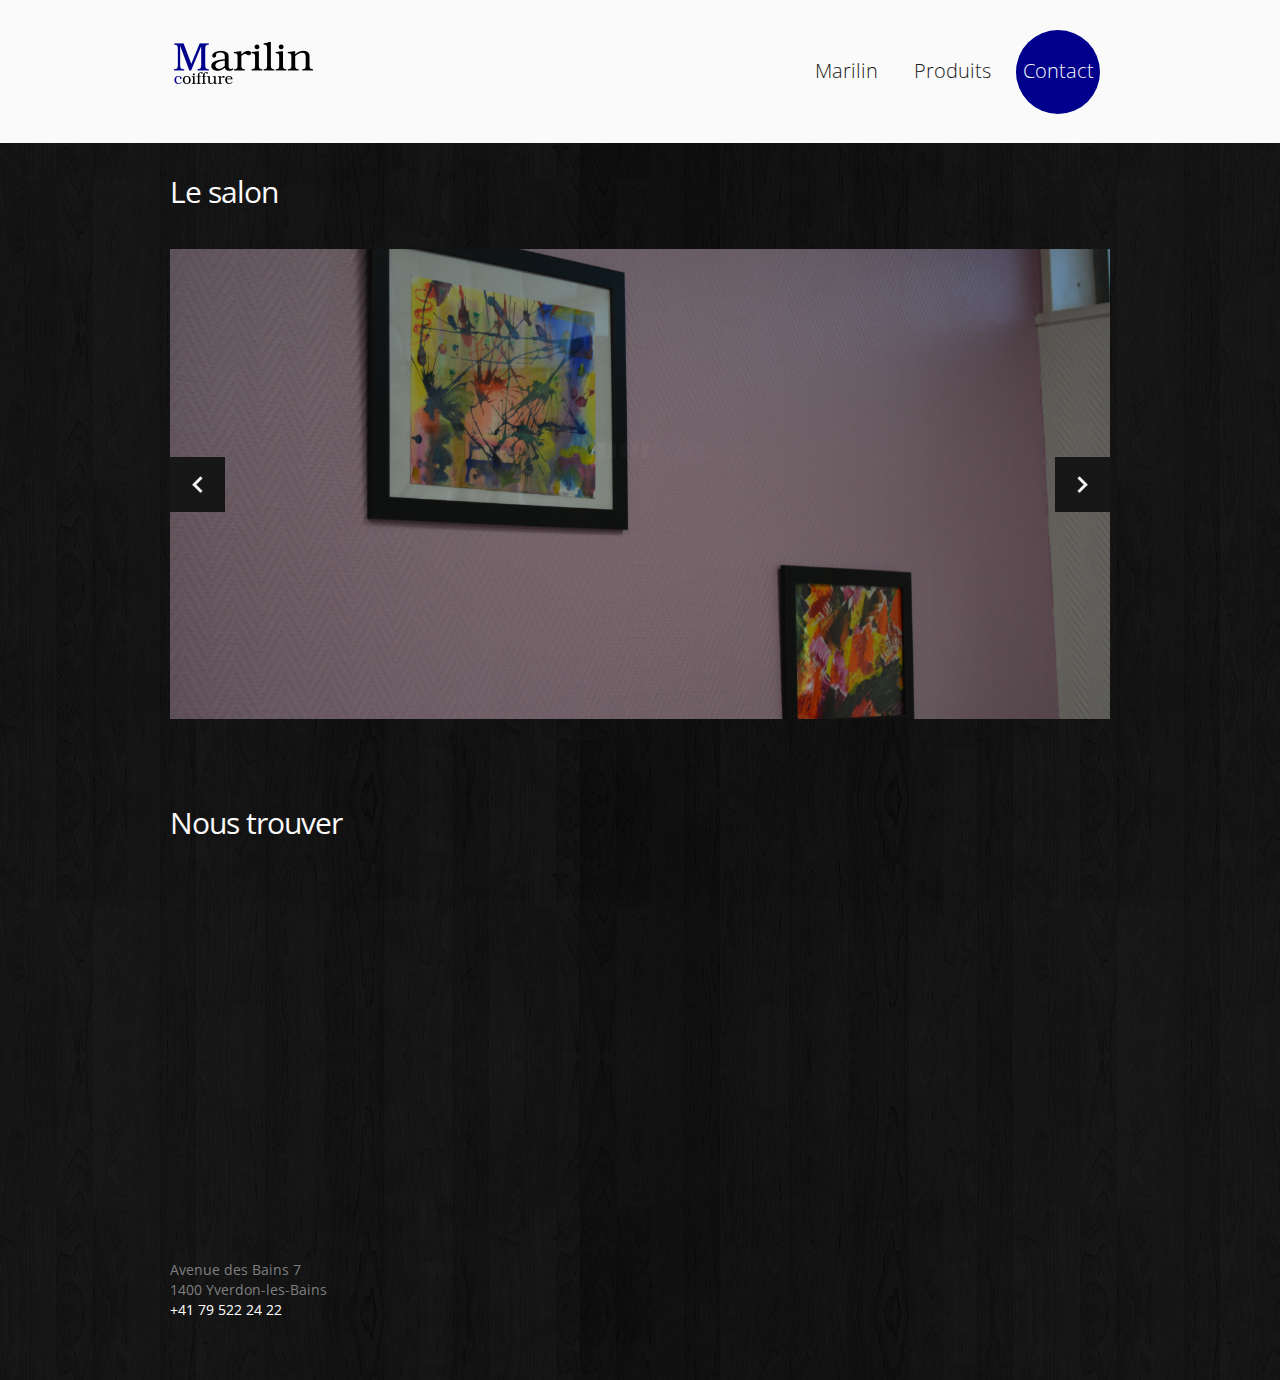
<file: contact.html>
<!DOCTYPE html>
<html lang="en">
<head>
<title>Marilin | Contact</title>
<meta charset="utf-8">
<link rel="icon" href="img/favicon.ico" type="image/x-icon">
<link rel="shortcut icon" href="img/favicon.ico" type="image/x-icon">
<link rel="stylesheet" href="css/bootstrap.css" type="text/css" media="screen">
<link rel="stylesheet" href="css/responsive.css" type="text/css" media="screen">
<link rel="stylesheet" href="css/style.css" type="text/css" media="screen">
<link rel="stylesheet" href="css/touchTouch.css" type="text/css" media="screen">
<link rel="stylesheet" href="css/kwicks-slider.css" type="text/css" media="screen">
<link href='http://fonts.googleapis.com/css?family=Open+Sans:400,300' rel='stylesheet' type='text/css'>
<script src="js/jquery.js"></script>
<script src="js/superfish.js"></script>
<script src="js/jquery.flexslider-min.js"></script>
<script src="js/jquery.kwicks-1.5.1.js"></script>
<script src="js/jquery.easing.1.3.js"></script>
<script src="js/jquery.cookie.js"></script>
<script src="js/forms.js"></script>
<script>
jQuery(window).load(function () {
    jQuery('.spinner').animate({
        'opacity': 0
    }, 1000, 'easeOutCubic', function () {
        jQuery(this).css('display', 'none')
    });
});
</script>
<style>
span.protectedNumber {
  width: 200px;
}
span.protectedNumber:after{
    content: attr(title);
}
</style>
<!--<![endif]-->
<!--[if lt IE 9]>
<script src="js/html5.js"></script>
<link rel="stylesheet" href="css/docs.css" type="text/css" media="screen">
<link rel="stylesheet" href="css/ie.css" type="text/css" media="screen">
<link href='http://fonts.googleapis.com/css?family=Open+Sans:300' rel='stylesheet' type='text/css'>
<link href='http://fonts.googleapis.com/css?family=Open+Sans:400' rel='stylesheet' type='text/css'>
<![endif]-->
</head>
<body>
<div class="spinner"></div>
<header>
  <div class="container clearfix">
    <div class="row">
      <div class="span12">
        <div class="navbar navbar_">
          <div class="container">
            <h1 class="brand brand_"><a href="index.html"><img alt="" src="img/logo.png"> </a></h1>
            <a class="btn btn-navbar" data-toggle="collapse" data-target=".nav-collapse_">Menu <span class="icon-bar"></span> </a>
            <div class="nav-collapse nav-collapse_  collapse">
              <ul class="nav sf-menu">
                <li><a href="index.html">Marilin</a></li>
                <li><a href="services.html">Produits</a></li>
                <li class="active"><a href="contact.html">Contact</a></li>
              </ul>
            </div>
          </div>
        </div>
      </div>
    </div>
  </div>
</header>
<div class="bg-content">
  <div id="content">
    <div class="container">
      <div class="row">
        <article class="span12">
          <h3>Le salon</h3>
          <div class="flexslider">
          <ul class="slides">
            <li><img src="img/contact/top.JPG" alt="" /></li>
            <li><img src="img/contact/middle1.JPG" alt="" /></li>
            <li><img src="img/contact/middle2.JPG" alt="" /></li>
            <li><img src="img/contact/middle3.JPG" alt="" /></li>
            <li><img src="img/contact/bottom.JPG" alt="" /></li>
          </ul>
          </div>
          <span id="responsiveFlag"></span>
        </article>
      </div>
      <div class="row">
        <article class="span12">
          <h3>Nous trouver</h3>
          <div class="map">
            <iframe src="https://www.google.com/maps/embed?pb=!1m18!1m12!1m3!1d2732.458692983288!2d6.646196515606926!3d46.775565279138405!2m3!1f0!2f0!3f0!3m2!1i1024!2i768!4f13.1!3m3!1m2!1s0x478dcf919df2c18d%3A0x8a8e0914ff069c9d!2sSalon+de+coiffure+Marilin!5e0!3m2!1sfr!2sch!4v1486220088210" width="100%" frameborder="0" style="border:0" allowfullscreen></iframe>
          </div>
          <address class="address-1">
          <strong>Avenue des Bains 7<br>
          1400 Yverdon-les-Bains<br></strong>
          <div class="overflow">
            <span class="protectedNumber" title="+41 79 522 24 22"></span><br />
          </div>
          </address>
        </article>
      </div>
    </div>
  </div>
</div>
<script src="js/bootstrap.js"></script>
</body>
</html>
</file>
<file: css/style.css>
@import url(http://fonts.googleapis.com/css?family=Dorsa);
@charset "utf-8";
/* CSS Document */
a[href^="tel:"] {
  color: inherit;
  text-decoration: none;
}
.color-1 {
  color: #efedef;
}
.img-indent {
  margin: 0px 30px 0 0;
  float: left;
}
.img-indent1 {
  margin: 1px 29px 16px 0;
  float: left;
}
.wrapper {
  width: 100%;
  overflow: hidden;
}
.center {
  text-align: center;
}
.spinner {
  position: fixed;
  left: 0px;
  top: 0px;
  width: 100%;
  height: 100%;
  z-index: 9999;
  background: url(../img/spinner.gif) 50% 50% no-repeat #000000;
}
.preloader {
  background: url(../img/loader.gif) center center no-repeat;
}
.clear {
  clear: both;
  line-height: 0;
  font-size: 0;
  overflow: hidden;
  height: 0;
  width: 100%;
}
.m-top {
  margin-top: -7px;
}
.overflow.extra {
  overflow: visible;
}
.left-0 {
  margin-left: 0 !important;
}
.overflow {
  overflow: hidden;
}
.inner-1 {
  padding-right: 30px;
}
/*------ header ------- */
header {
  padding: 30px 0 29px;
  z-index: 50;
}
/* navbar */
.navbar_ {
  margin: 0;
  position: relative;
}
.navbar_ .navbar-inner_ {
  padding: 0;
  margin: 0;
  border: none;
  min-height: inherit;
  filter: progid:DXImageTransform.Microsoft.gradient(enabled = false);
}
/*nav*/
.navbar_ .container {
  position: relative;
}
.nav-collapse_ {
  padding: 0;
  z-index: 10;
  float: right;
}
.nav-collapse_ .nav li {
  margin: 0;
  padding: 0;
  position: relative;
  zoom: 1;
}
.nav-collapse_ .nav > li {
  -webkit-box-shadow: none;
  -moz-box-shadow: none;
  box-shadow: none;
  background: none;
  margin-left: 22px;
}
.nav-collapse_ .nav li a {
  text-shadow: none;
  text-decoration: none;
  -webkit-transition: all 0.3s ease-in-out;
  -moz-transition: all 0.3s ease-in-out;
  -o-transition: all 0.3s ease-in-out;
  transition: all 0.3s ease-in-out;
  -webkit-box-shadow: none;
  -moz-box-shadow: none;
  box-shadow: none;
  text-transform: none;
  font-family: 'Open Sans', sans-serif;
  font-size: 20px;
  line-height: 22px;
  text-align: center;
  font-weight: 300;
  color: #1a1a1a;
}
.nav-collapse_ .nav > li > a {
  margin: 0;
  padding: 30px 0 32px;
  display: block;
  background: none;
  position: relative;
  z-index: 20;
  width: 84px;
  -webkit-border-radius: 44px;
  -moz-border-radius: 44px;
  border-radius: 44px;
}
.nav-collapse_ .nav > li > a .sf-sub-indicator {
  position: absolute;
  width: 9px;
  height: 6px;
  background: url(../img/indicator1.png) no-repeat 0 0;
  left: 50%;
  bottom: 21px;
  margin-left: -5px;
  -webkit-box-shadow: none;
  -moz-box-shadow: none;
  box-shadow: none;
  -webkit-border-radius: none;
  -moz-border-radius: none;
  border-radius: none;
}
.nav-collapse_ .nav > li.sfHover > a,
.nav-collapse_ .nav > li.sfHover > a:hover,
.nav-collapse_ .nav > li > a:hover,
.nav-collapse_ .nav > li.active > a,
.nav-collapse_ .nav > li.active > a:hover {
  background: #000090;
  color: #ffffff;
  -webkit-box-shadow: none;
  -moz-box-shadow: none;
  box-shadow: none;
}
.nav-collapse_ .nav > li.sfHover > a .sf-sub-indicator,
.nav-collapse_ .nav > li.active > a .sf-sub-indicator {
  background-position: 0 bottom;
}
.sub-menu > a {
  position: relative;
}
.nav-collapse_ .nav ul {
  position: absolute;
  display: none;
  width: 120px;
  left: -18px;
  top: 115px;
  list-style: none;
  zoom: 1;
  z-index: 9;
  background: #ffffff;
  padding: 12px 0;
  margin: 0;
}
.nav-collapse_ .nav ul li {
  text-align: center;
}
.nav-collapse_ .nav ul li a {
  padding: 4px 0;
  display: block;
  background: none;
}
.nav-collapse_ .nav > li > ul li > a:hover,
.nav-collapse_ .nav > li > ul li.sfHover > a {
  text-decoration: none;
  color: #ffffff;
  background: #000090;
}
.nav-collapse_ .nav ul .sf-sub-indicator {
  display: none;
}
.nav-collapse_ .nav ul ul li a {
  color: #ffffff;
}
.nav-collapse_ .nav li ul ul li a:hover {
  text-decoration: none;
  color: #000000;
}
/*------ logo ------- */
.navbar_ .brand_ {
  display: block;
  float: left;
  font-size: 0;
  line-height: 0;
  padding: 12px 0 0 4px;
  margin: 0;
}
.navbar_ .brand_ h1 {
  font-size: 0;
  line-height: 0;
}
/*------ h1, h2, h3, h4, h5, h6 ------- */
h1,
h2,
h3,
h4,
h5,
h6 {
  text-transform: none;
  color: #ffffff;
  font-family: 'Open Sans', sans-serif;
  font-weight: 300;
  letter-spacing: -1px;
}
h1 {
  font-size: 70px;
  line-height: 74px;
}
header h1 {
  padding: 0;
  margin: 0;
}
h2 {
  font-size: 50px;
  line-height: 52px;
}
h3 {
  font-size: 30px;
  line-height: 34px;
  margin: 32px 0 15px;
  font-weight: normal;
}
.content-extra h3 {
  margin: 42px 0 25px;
}
h4 {
  font-size: 48px;
  line-height: 50px;
  margin: 21px 0 20px;
}
h5 {
  font-size: 18px;
  color: #939393;
  font-weight: 600;
  letter-spacing: -1px;
}
p {
  padding-bottom: 25px;
  margin: 0;
}
/*--- header end ------*/
/*------ content ------- */
#content {
  position: relative;
  padding: 0 0 40px;
}
.bg-content {
  background: url(../img/bg-content.jpg) 50% 50%;
}
.block-slogan {
  overflow: hidden;
  padding-bottom: 44px;
}
.block-slogan h2 {
  float: left;
  margin: 0;
  padding-right: 58px;
  line-height: 54px;
}
.block-slogan p {
  border-left: 1px solid #454545;
  padding: 0 0 0 26px;
}
.block-slogan div {
  overflow: hidden;
}
.row-1 {
  background: #000000;
 #border-top: 1px solid #2d2d2d;
  border-bottom: 1px solid #2d2d2d;
  padding-bottom: 14px;
}
.ic {
  border:0;
  float:right;
  background:#fff;
  color:#f00;
  width:50%;
  line-height:10px;
  font-size:10px;
  margin:-220% 0 0 0;
  overflow:hidden;
  padding:0
}
/*------ thumbnails-1 ------- */
.thumbnails-1 {
  margin: 0;
  list-style: outside none;
}
.thumbnails-1 > li {
  margin-bottom: 40px;
}
.thumbnails-1 .thumbnail-1 {
  border: none;
  -webkit-border-radius: 0;
  -moz-border-radius: 0;
  border-radius: 0;
  -webkit-box-shadow: none;
  -moz-box-shadow: none;
  box-shadow: none;
  padding: 0;
  line-height: 20px;
}
.thumbnails-1 .thumbnail-1 section {
  padding-top: 25px;
}
.thumbnails-1 .thumbnail-1 section strong {
  color: #ffffff;
  font-weight: normal;
}
.border-horiz {
  background: url(../img/border-horiz.gif) repeat-x 0 0;
  height: 2px;
  margin: 16px 0 0;
}
.border-horiz.extra {
  margin-bottom: 10px;
}
.txt-1 {
  color: #ffffff;
  padding: 3px 0 10px;
}
/*------ list-services ------- */
.list-services .thumbnail-1 {
  background: #000000;
  padding: 10px;
}
.list-services a {
  margin-bottom: 10px;
  display: inline-block;
}
.list-services p {
  padding-bottom: 20px;
}
.list-services section {
  padding: 0 20px;
}
.list-services li {
  margin-bottom: 30px;
}
.quote-1 {
  border: medium none;
  color: #7f7f7f;
  display: block;
  margin: 0;
  padding: 0;
  position: relative;
}
.badge {
  font-size: 41px;
  line-height: 44px;
  width: 67px;
  text-shadow: 1px 1px #e8eaea;
  text-align: center;
  -webkit-border-radius: 36px;
  -moz-border-radius: 36px;
  border-radius: 36px;
  background: #d1cfd0;
  -webkit-box-shadow: 1px 1px #dddcde;
  -moz-box-shadow: 1px 1px #dddcde;
  box-shadow: 1px 1px #dddcde;
  float: left;
  margin-right: 18px;
  color: #1a1a1a;
  padding: 11px 0;
  border-right: 1px solid #eaedee;
  border-bottom: 1px solid #eaedee;
}
/*------ lists ------- */
/*------ list ------- */
.list.extra {
  width: 100%;
  margin: 0;
  float: none;
  padding-top: 5px;
}
.list.extra2 {
  width: 170px;
  padding-top: 5px;
}
.list-pad {
  padding-right: 28px;
}
.list {
  list-style: none outside;
  padding-top: 14px;
  float: left;
  width: 106px;
  margin: 0;
}
.list li {
  background: url(../img/marker-1.png) no-repeat 0 7px;
  padding-left: 10px;
  padding-bottom: 10px;
}
.list li.last {
  padding-bottom: 0;
}
.list.extra1 a,
.list.extra2 a {
  color: #7f7f7f;
}
.list.extra1 a:hover,
.list.extra2 a:hover {
  color: #000090;
}
.list li a {
  color: #000090;
  display: inline-block;
}
.list li a:hover {
  text-decoration: none;
  color: #ffffff;
}
/*----------- list-photo--------------*/
.list-photo {
  list-style: none outside;
  margin: 0;
  overflow: hidden;
  margin-left: -30px;
}
.list-photo li {
  float: left;
  margin: 0 0 30px 30px;
}
/*----------- .portfolio --------------*/
.portfolio {
  list-style: none outside;
  margin: 0;
}
.portfolio li {
  float: left;
  margin: 0 0 30px 30px;
}
.magnifier {
  opacity: 1;
  position: relative;
  height: auto;
  display: block;
  -webkit-transition: all 0.3s ease;
  -moz-transition: all 0.3s ease;
  -o-transition: all 0.3s ease;
  transition: all 0.3s ease;
}
.magnifier:hover {
  opacity: 0.7;
}
.magnifier:after {
  content: '';
  display: block;
  width: 100%;
  height: 100%;
  position: absolute;
  opacity: 0;
  left: 0;
  top: 0;
  background: url('../img/magnifier.png') center center no-repeat #000000;
  -webkit-transition: all 0.3s ease;
  -moz-transition: all 0.3s ease;
  -o-transition: all 0.3s ease;
  transition: all 0.3s ease;
}
.magnifier:hover:after {
  opacity: 0.6;
}
/*----------- .list-blog --------------*/
.list-blog {
  list-style: none outside;
  margin: 0;
}
.list-blog li {
  background: url(../img/border-horiz.gif) repeat-x 0 bottom;
  padding-bottom: 40px;
  margin-top: 32px;
}
.list-blog li.last {
  background: none;
}
.list-blog h3 {
  margin-bottom: 6px;
  margin-top: 0;
}
.list-blog img {
  margin: 21px 0 24px;
}
.date-1 {
  float: left;
  border-right: 1px solid #7f7f7f;
  line-height: 18px;
  padding-right: 8px;
}
.name-author {
  float: left;
  line-height: 18px;
  padding-left: 8px;
}
.name-author a {
  text-decoration: underline;
}
.comments {
  float: right;
  line-height: 18px;
  text-decoration: underline;
}
/*----------- search --------------*/
/* search-form */
#search {
  margin: 0;
  padding: 10px 0 0;
  overflow: hidden;
}
#search input {
  background: #ffffff;
  border: none;
  -webkit-box-shadow: none;
  -moz-box-shadow: none;
  box-shadow: none;
  line-height: 21px !important;
  width: 260px;
  float: left;
  margin: 0px 10px 0 0;
  padding: 4px 12px 5px;
  font-size: 14px;
  height: 30px;
  -webkit-border-radius: 0;
  -moz-border-radius: 0;
  border-radius: 0;
  -webkit-box-sizing: border-box;
  -moz-box-sizing: border-box;
  box-sizing: border-box;
}
#search input:focus {
  -webkit-box-shadow: none;
  -moz-box-shadow: none;
  box-shadow: none;
}
#search a {
  float: left;
}
/***** map *****/
.map {
  margin: 0 0 25px;
  padding-top: 10px;
  line-height: 0;
}
.map iframe {
  border: none;
  width: 100%;
  height: 370px;
}
/*------ mail & address------- */
.address-1 {
  overflow: hidden;
}
.address-1 strong {
  color: #7f7f7f;
  display: block;
  font-weight: normal;
}
.address-1 span {
  display: inline-block;
  width: 80px;
  color: #ffffff;
}
.mail-1 {
  text-decoration: underline;
  color: #000090;
}
.mail-1:hover {
  text-decoration: none;
}
.mail-2 {
  text-align: right;
}
.mail-2 a {
  color: #3c3c3c;
}
.mail-2 a:hover {
  text-decoration: underline;
}
/***** contact form *****/
#contact-form {
  position: relative;
  vertical-align: top;
  z-index: 1;
  margin: 0 0 20px;
  padding-top: 10px;
}
#contact-form fieldset {
  border: none;
  padding: 0;
  width: 100%;
  overflow: hidden;
}
#contact-form label {
  display: inline-block;
  min-height: 40px;
  position: relative;
  margin: 0;
}
#contact-form .message {
  min-height: 343px;
  width: 100%;
}
#contact-form input,
#contact-form textarea {
  font-family: 'Open Sans', sans-serif;
  padding: 4px 18px 5px;
  margin: 0;
  font-size: 14px;
  line-height: 21px !important;
  color: #7f7f7f;
  background: #ffffff;
  outline: none;
  width: 370px;
  border: none;
  -webkit-box-shadow: none;
  -moz-box-shadow: none;
  box-shadow: none;
  -webkit-border-radius: 0;
  -moz-border-radius: 0;
  border-radius: 0;
  -webkit-box-sizing: border-box;
  -moz-box-sizing: border-box;
  box-sizing: border-box;
}
#contact-form input {
  height: 30px;
}
#contact-form input:focus,
#contact-form textarea:focus {
  -webkit-box-shadow: none;
  -moz-box-shadow: none;
  box-shadow: none;
}
#contact-form .area .error {
  float: none;
}
#contact-form textarea {
  width: 100%;
  height: 323px;
  resize: none;
  overflow: auto;
}
#contact-form .success {
  display: none;
  margin-bottom: 20px;
  color: #000000;
  font-size: 14px;
  line-height: 16px;
  position: relative;
  background: #ffffff;
  padding: 12px 14px;
  text-transform: none;
}
#contact-form .error,
#contact-form .empty {
  color: #f00;
  font-size: 11px;
  line-height: 1.27em;
  display: none;
  overflow: hidden;
  margin-bottom: 5px;
  padding: 2px 4px 6px 4px;
  text-transform: none;
}
.buttons-wrapper {
  position: relative;
}
.buttons-wrapper a {
  margin-right: 10px;
  cursor: pointer;
}
.buttons-wrapper a:hover {
  text-decoration: none;
}
/*----------- buttons & links--------------*/
.btn-1 {
  color: #ffffff;
  background: #000090;
  padding: 5px 14px;
  -webkit-border-radius: 0;
  -moz-border-radius: 0;
  border-radius: 0;
  text-shadow: none;
  border: none;
  -webkit-box-shadow: none;
  -moz-box-shadow: none;
  box-shadow: none;
  -webkit-transition: all 0.3s ease;
  -moz-transition: all 0.3s ease;
  -o-transition: all 0.3s ease;
  transition: all 0.3s ease;
}
.btn-1:hover {
  color: #1a1a1a;
  -webkit-transition: all 0.3s ease;
  -moz-transition: all 0.3s ease;
  -o-transition: all 0.3s ease;
  transition: all 0.3s ease;
  text-decoration: none;
  background: #ffffff;
}
/* policy */.policy {
  position: relative;
  margin-top: -3px;
}
.policy strong {
  display: block;
  color: #ffffff;
  line-height: 16px;
  padding-bottom: 9px;
}
.policy p {
  color: #7f7f7f;
  padding-bottom: 21px;
}
/* block-404 */.block-404 {
  background: #ffffff;
  margin: 40px 0 30px;
  overflow: hidden;
}
.block-404 .img-404 {
  float: none;
  width: 100%;
}
.box-404 {
  padding: 42px 10px 0;
  overflow: hidden;
}
.box-404 h2 {
  color: #000090;
  font-size: 80px;
  line-height: 84px;
  font-weight: normal;
  margin: 0;
}
.box-404 h3 {
  color: #000000;
  margin: 0 0 21px;
}
.box-404 p {
  padding-bottom: 25px;
}
/* search-form 404 */#form-search {
  overflow: hidden;
  position: relative;
}
#form-search input {
  background: #e5e5e5;
  border-top: 1px solid #c3c3c3;
  border-right: 1px solid #d9d9d9;
  border-left: 1px solid #d9d9d9;
  border-bottom: none;
  -webkit-box-shadow: none;
  -moz-box-shadow: none;
  box-shadow: none;
  line-height: 21px !important;
  width: 84%;
  font-size: 14px;
  margin: 0 10px 0 0;
  padding: 4px 12px 5px;
  height: 30px;
  -webkit-border-radius: 0;
  -moz-border-radius: 0;
  border-radius: 0;
  -webkit-box-sizing: border-box;
  -moz-box-sizing: border-box;
  box-sizing: border-box;
  float: left;
}
#form-search input:focus {
  -webkit-box-shadow: none;
  -moz-box-shadow: none;
  box-shadow: none;
}
#form-search a {
  float: left;
}
/*--- content end ------*/
/*------ footer ------- */
footer {
  padding: 51px 0 40px;
}
.privacy {
  color: #1a1a1a;
  padding-top: 6px;
}
.privacy a {
  color: #000090;
}
.list-social {
  list-style: none outside none;
  overflow: hidden;
  margin: 0;
}
.list-social a {
  width: 30px;
  height: 30px;
  -webkit-transition: all 0.2s linear;
  -moz-transition: all 0.2s linear;
  -o-transition: all 0.2s linear;
  transition: all 0.2s linear;
  background-position: 0 0;
  background-repeat: no-repeat;
}
.list-social a.icon-1 {
  background-image: url(../img/soc-icon-1.png);
}
.list-social a.icon-2 {
  background-image: url(../img/soc-icon-2.png);
}
.list-social a.icon-3 {
  background-image: url(../img/soc-icon-3.png);
}
.list-social a.icon-4 {
  background-image: url(../img/soc-icon-4.png);
}
.list-social a.icon-5 {
  background-image: url(../img/soc-icon-5.png);
}
.list-social li {
  float: left;
  margin-left: 5px;
}
.list-social a:hover {
  background-position: 0 bottom;
}
/*--- footer end ------*/
@media (min-width: 1300px) {
  .box-404 {
    overflow: hidden;
  }
  .block-404 .img-404 {
    width: 770px;
    height: 393px;
    float: left;
  }
  #search input {
    width: 286px;
  }
  #form-search input {
    width: 216px;
  }
  .box-404 {
    padding: 42px 50px 0;
  }
  .address-1 strong {
    float: left;
    width: 350px;
  }
  .list-photo li.last {
    margin-right: 0;
  }
  .overflow.extra {
    overflow: hidden;
  }
}
@media (max-width: 1299px) and (min-width: 979px) {
  .overflow.extra {
    overflow: visible;
  }
}
@media (max-width: 1300px) {
  #search input {
    width: 200px;
  }
}
@media (max-width: 979px) {
  #search input {
    width: 127px;
  }
  .block-404 .img-404 {
    margin-left: 0;
  }
  .img-indent1 img {
    width: 100%;
  }
  #contact-form label {
    display: block;
  }
  #contact-form input,
  #contact-form textarea {
    width: 100%;
  }
  .inner-1 {
    padding: 0;
  }
  .block-slogan h2 {
    padding-right: 30px;
  }
}
@media (min-width: 768px) and (max-width: 979px) {
  .navbar_ .btn {
    display: none !important;
  }
  /* navbar */
  .navbar_ {
    margin: 0;
    position: relative;
  }
  .navbar_ .navbar-inner_ {
    padding: 0;
    margin: 0;
    border: none;
    min-height: inherit;
    filter: progid:DXImageTransform.Microsoft.gradient(enabled = false);
  }
  /*nav*/
  .navbar_ .container {
    position: relative;
  }
  .nav-collapse_ {
    height: auto !important;
    overflow: visible !important;
    clear: none !important;
  }
  .nav-collapse_ .nav > li {
    float: left !important;
    margin-left: 10px;
  }
  .portfolio {
    margin-left: -10px;
  }
  .portfolio li {
    margin-left: 30px;
    width: 45%;
  }
  .portfolio li img {
    width: 100%;
  }
  .img-indent {
    float: none;
    margin: 0 0 18px 0;
  }
  .img-indent img {
    width: 100%;
  }
  #contact-form input,
  #contact-form textarea {
    width: 100%;
  }
  #form-search input {
    width: 74%;
  }
}
@media (max-width: 767px) {
  body {
    padding: 0;
  }
  /* navbar */
  .nav-collapse_ {
    padding-top: 0px;
    padding-right: 0;
  }
  .navbar_ .nav-collapse_ {
    position: absolute;
    left: auto;
    top: 105px;
    right: 0;
  }
  .navbar_ .btn {
    display: inline-block;
    float: right;
    background: #000090;
    padding: 18px 0 20px;
    text-decoration: none;
    margin: 0;
    font-size: 20px;
    line-height: 24px;
    text-shadow: none;
    color: #ffffff;
    -webkit-box-shadow: none;
    -moz-box-shadow: none;
    box-shadow: none;
    border: none;
    -webkit-border-radius: 30px;
    -moz-border-radius: 30px;
    border-radius: 30px;
    width: 63px;
    text-align: center;
    font-weight: normal;
    position: relative;
  }
  .navbar_ .btn:hover {
    background: #181818;
    color: #ffffff;
  }
  .navbar_ .btn .icon-bar {
    position: absolute;
    width: 9px;
    height: 6px;
    background: url(../img/indicator.png) no-repeat 0 0;
    left: 50%;
    bottom: 12px;
    margin-left: -5px;
    -webkit-box-shadow: none;
    -moz-box-shadow: none;
    box-shadow: none;
    -webkit-border-radius: none;
    -moz-border-radius: none;
    border-radius: none;
  }
  .nav-collapse_ .nav {
    position: relative;
    zoom: 1;
    z-index: 999;
    width: 113px;
    background: #ffffff;
    padding: 12px 0;
    margin: 0;
    -webkit-border-radius: 0;
    -moz-border-radius: 0;
    border-radius: 0;
  }
  .nav-collapse_ .nav li {
    background: none;
    margin: 0;
    padding: 0;
    display: block;
    width: 100%;
    text-align: center;
  }
  .nav-collapse_ .nav li a {
    display: block;
    font-weight: normal;
    padding: 0;
    -webkit-border-radius: 0;
    -moz-border-radius: 0;
    border-radius: 0;
    width: 100%;
    padding: 8px 0;
    font-weight: normal;
  }
  .nav-collapse_ .nav > li.sfHover,
  .nav-collapse_ .nav > li:hover,
  .nav-collapse_ .nav > li.active,
  .nav-collapse_ .nav > li.active {
    background: none;
  }
  .nav-collapse_ .nav > li.sfHover > a,
  .nav-collapse_ .nav > li.sfHover > a:hover,
  .nav-collapse_ .nav > li > a:hover,
  .nav-collapse_ .nav > li.active > a,
  .nav-collapse_ .nav > li.active > a:hover {
    text-decoration: none;
    color: #ffffff;
    background: #000090;
  }
  .sub-menu > a {
    position: relative;
    display: block;
  }
  .nav-collapse_ .nav ul {
    position: relative;
    display: none;
    width: 100%;
    list-style: none;
    zoom: 1;
    z-index: 9;
    background: #ffffff;
    padding: 0;
    margin: 0;
    left: 0;
    top: 0;
  }
  .nav-collapse_ .nav ul li a {
    display: block;
    font-size: 16px;
    padding: 4px 0;
  }
  .nav-collapse_ .nav ul li a:hover {
    background: #575757 !important;
  }
  .row {
    padding: 0 20px;
  }
  footer {
    padding-left: 20px;
    padding-right: 20px;
  }
  .bg-glow {
    background: none;
  }
  .thumbnail-1 > img {
    width: 100%;
  }
  #form-search input {
    width: 70%;
  }
  .portfolio {
    margin-left: -30px;
  }
  .portfolio li {
    float: left;
    margin-left: 30px;
    width: 44%;
  }
  .portfolio li img {
    width: 100%;
  }
  #search input {
    width: 66%;
  }
  .thumbnails-1 .thumbnail-1 img {
    width: 100%;
  }
  .thumbnails-1 {
    margin-left: -20px;
  }
  .thumbnails-1 li {
    float: left;
    width: 45%;
    margin-left: 20px;
  }
}
@media (max-width: 640px) {
  .block-slogan h2 {
    float: none;
    margin-bottom: 16px;
    padding: 0;
  }
  .block-slogan p {
    border: none;
    padding-left: 0;
  }
  .portfolio li {
    float: left;
    margin-left: 30px;
    width: 43%;
  }
  .portfolio li img {
    width: 100%;
  }
}
@media (max-width: 600px) {
  .thumbnails-1 .thumbnail-1 img {
    width: 100%;
  }
  .thumbnails-1 {
    margin-left: 0px;
  }
  .thumbnails-1 li {
    float: none;
    width: 100%;
    margin-left: 0px;
  }
  .img-indent {
    float: none;
    margin: 0 0 16px 0;
  }
  .img-indent img {
    width: 100%;
  }
}
@media (max-width: 480px) {
  .list-social {
    float: none !important;
  }
  .privacy {
    float: none !important;
    padding-left: 10px;
  }
  .portfolio {
    margin: 0;
  }
  .portfolio li img {
    width: 100%;
  }
  .portfolio li {
    float: none;
    margin: 0 0 20px 0;
    width: 100%;
  }
  #form-search input {
    width: 100%;
  }
  #search input {
    width: 66%;
  }
  #form-search input {
    width: 66%;
  }
  footer {
    padding: 31px 0;
  }
  #contact-form textarea {
    height: 280px;
  }
  #contact-form .message {
    min-height: 290px;
  }
}
@media (max-width: 320px) {
  .brand_ a img {
    width: 190px;
    height: auto;
  }
  .list-photo {
    margin: 0;
  }
  .list-photo li {
    float: none;
    margin: 0 0 30px 0;
  }
  .list-photo li img {
    width: 100%;
  }
  #search input {
    width: 61%;
  }
  .img-indent1 {
    float: none;
    margin: 1px 0 16px;
  }
  .overflow.extra {
    overflow: visible;
  }
  #form-search input {
    width: 57%;
  }
}
.clearfix {
  *zoom: 1;
}
.clearfix:before,
.clearfix:after {
  display: table;
  content: "";
  line-height: 0;
}
.clearfix:after {
  clear: both;
}
.hide-text {
  font: 0/0 a;
  color: transparent;
  text-shadow: none;
  background-color: transparent;
  border: 0;
}
.input-block-level {
  display: block;
  width: 100%;
  min-height: 30px;
  -webkit-box-sizing: border-box;
  -moz-box-sizing: border-box;
  box-sizing: border-box;
}
html,body { height:100%; }
img { image-orientation: from-image; }
</file>
<file: css/touchTouch.css>
/* The gallery overlay */

#galleryOverlay{
	width:100%;
	height:100%;
	position:fixed;
	top:0;
	left:0;
	opacity:0;
	z-index:100000;
	background-color:#222;
	background-color:rgba(0,0,0,0.8);
	overflow:hidden;
	display:none;
	
	-moz-transition:opacity 1s ease;
	-webkit-transition:opacity 1s ease;
	transition:opacity 1s ease;
}

/* This class will trigger the animation */

#galleryOverlay.visible{
	opacity:1;
}

#gallerySlider{
	height:100%;
	
	left:0;
	top:0;
	
	width:100%;
	white-space: nowrap;
	position:absolute;
	
	-moz-transition:left 0.4s ease;
	-webkit-transition:left 0.4s ease;
	transition:left 0.4s ease;
}

#gallerySlider .placeholder{
	background: url(../img/loader.gif) no-repeat center center;
	height: 100%;
	line-height: 1px;
	text-align: center;
	width:100%;
	display:inline-block;
}

/* The before element moves the
 * image halfway from the top */

#gallerySlider .placeholder:before{
	content: "";
	display: inline-block;
	height: 50%;
	width: 1px;
	margin-right:-1px;
}

#gallerySlider .placeholder img{
	display: inline-block;
	max-height: 100%;
	max-width: 100%;
	vertical-align: middle;
}

#gallerySlider.rightSpring{
	-moz-animation: rightSpring 0.3s;
	-webkit-animation: rightSpring 0.3s;
}

#gallerySlider.leftSpring{
	-moz-animation: leftSpring 0.3s;
	-webkit-animation: leftSpring 0.3s;
}

/* Firefox Keyframe Animations */

@-moz-keyframes rightSpring{
	0%{		margin-left:0px;}
	50%{	margin-left:-30px;}
	100%{	margin-left:0px;}
}

@-moz-keyframes leftSpring{
	0%{		margin-left:0px;}
	50%{	margin-left:30px;}
	100%{	margin-left:0px;}
}

/* Safari and Chrome Keyframe Animations */

@-webkit-keyframes rightSpring{
	0%{		margin-left:0px;}
	50%{	margin-left:-30px;}
	100%{	margin-left:0px;}
}

@-webkit-keyframes leftSpring{
	0%{		margin-left:0px;}
	50%{	margin-left:30px;}
	100%{	margin-left:0px;}
}

/* Arrows */

#prevArrow,#nextArrow{
	border:none;
	text-decoration:none;
	background:url('../img/arrows.png') no-repeat;
	opacity:0.5;
	cursor:pointer;
	position:absolute;
	width:43px;
	height:58px;
	
	top:50%;
	margin-top:-29px;
	
	-moz-transition:opacity 0.2s ease;
	-webkit-transition:opacity 0.2s ease;
	transition:opacity 0.2s ease;
}

#prevArrow:hover, #nextArrow:hover{
	opacity:1;
}

#prevArrow{
	background-position:left top;
	left:40px;
}

#nextArrow{
	background-position:right top;
	right:40px;
}
</file>
<file: css/kwicks-slider.css>
@charset "utf-8";
/* CSS Document */

/* FlexSlider Necessary Styles
*********************************/

.flex-container a,
.flexslider a,
.flex-container a:active,
.flexslider a:active,
.flex-container a:focus,
.flexslider a:focus  {outline: none;}
.slides,
.flex-control-nav,
.flex-direction-nav {margin: 0; padding: 0; list-style: none;}

.flex-direction-nav {z-index:8;position:relative}

/* FlexSlider Necessary Styles
*********************************/
.flexslider {margin: 40px 0 55px; padding: 0;background:#000;}
.flexslider .slides > li {display: none; -webkit-backface-visibility: hidden;} /* Hide the slides before the JS is loaded. Avoids image jumping */
.flexslider .slides img {max-width: 100%; display: block;}
.flex-pauseplay span {text-transform: capitalize;}

/* Clearfix for the .slides element */
.slides:after {content: "."; display: block; clear: both; visibility: hidden; line-height: 0; height: 0;}
html[xmlns] .slides {display: block;}
* html .slides {height: 1%;}

/* No JavaScript Fallback */
/* If you are not using another script, such as Modernizr, make sure you
 * include js that eliminates this class on page load */
.no-js .slides > li:first-child {display: block;}
/* Clearfix for the .slides element */
.slides:after {
	content: ".";
	display: block;
	clear: both;
	visibility: hidden;
	line-height: 0;
	height: 0;
}
html[xmlns] .slides {
	display: block;
}
* html .slides {
	height: 1%;
}
/* No JavaScript Fallback */
/* If you are not using another script, such as Modernizr, make sure you
 * include js that eliminates this class on page load */
.no-js .slides > li:first-child {
	display: block;
}
.flexslider, .flex-container {
	position: relative;	

}

.flexslider { zoom: 1;}
.flexslider .slides {zoom: 1;}
.flexslider .slides > li {position: relative;}
/* Suggested container for "Slide" animation setups. Can replace this with your own, if you wish */
.flex-container {zoom: 1; position: relative;}

.flexslider .slides > li {	
	width:20%;
	overflow:hidden;
	position:relative;
	
}
.flexslider .slides > li .flex-caption {
	font-family: 'Dorsa', sans-serif;
	color:#fff;
	font-size:100px;
	line-height:104px;
	position:absolute;
	top:50%;
	left:50%;
	margin:-50px 0 0 -10px;
	opacity:1;
	-webkit-transition: all 0.3s ease;
	-moz-transition: all 0.3s ease;
	-o-transition: all 0.3s ease;
	transition: all 0.3s ease;
}
.flexslider .slides > li.active .flex-caption {
	opacity:0
}
.flexslider .slides {
	margin:0;
	list-style: none outside none;
}
.flexslider .slides > li{
	opacity:0.6
}
.flexslider .slides > li.active {
	opacity:1
}
.flexslider .slides img {
	display: block;
	max-width: 770px;
}
.flexslider .hover-img {
	position:absolute;
	top:0;
	left:0;
	opacity:0;
}
/* Caption style */
	.flex-caption {
}
#responsiveFlag {
	display:block;
}


@media handheld, only screen and (min-width:1300px) {
	.flexslider .slides > li {
		display:block;	
	}	
	#responsiveFlag{display:block;}
}

 @media only screen and (max-width: 1299px) {
.flexslider .slides > li {
	opacity:1
}	 
 .flexslider .slides img {
max-width: 100%;width:100%
}
 .flex-control-nav {
display:none;
}
 .flex-direction-nav {
position: absolute;
left: 0;
top: 50%;
width:100%;
overflow:hidden;
margin:-27px 0 0 0;
list-style: none outside none;
}
 .flex-direction-nav li {
float:left;
width:50%;
height:100%;
text-align:right;font-size:0;
line-height:0;overflow:hidden
}
 .flex-direction-nav li:first-child {
text-align:left
}
 .flex-direction-nav a {
display:inline-block;
font-size:0;
line-height:0;
text-indent:-1000px;
overflow:hidden;
width:55px;
height:55px;
vertical-align:middle;
}
 .flex-direction-nav a:hover {
text-decoration:none;
}
 .flex-direction-nav a.flex-next {
text-align:right;
background:url(../img/next.png) no-repeat 50% 50% #181818
}
 .flex-direction-nav a.flex-prev {
text-align:left;
background:url(../img/prev.png) no-repeat 50% 50% #181818
}
.flex-direction-nav a:hover{background-color:#e85356}


 #responsiveFlag {
font-size:0;
line-height:0;
display:inline;
}
}

@media only screen and (max-width: 420px) {
 .flex-direction-nav {
margin-top:-20px
}
 .flex-direction-nav a {
width:40px;
height:40px
}
}
 @media (max-width: 320px) {
 .flex-direction-nav {
margin-top:-15px
}
 .flex-direction-nav a {
width:30px;
height:30px
}
}
</file>
<file: css/ie.css>
.navbar_ .nav-collapse_ {
    overflow: visible;
  }
  body {
  	min-width: 980px;
  }
 #panel .nav-collapse.collapse {
 	overflow: visible;
  }

 .flexslider .slides > li{display:block}
 

  #search input {
    width: 200px;
}
  
 .magnifier:after{display:none} 
  .magnifier:after:hover{display:block}
   .magnifier{filter:alpha(opacity=100)}
  .magnifier:hover{filter:alpha(opacity=70)}
     
  #advanced span.trigger strong{filter:alpha(opacity=0);}
#advanced.closed span.trigger strong{filter:alpha(opacity=100);}

.list-logo li a img,.social-icons a img{filter:alpha(opacity=20);}
.list-logo li a:hover img,.social-icons a:hover img{filter:alpha(opacity=100);}
#advanced .dropdown-menu li li a {
  display: inline-block;
}



	.flexslider .slides > li {
		display:none;	
	}	

 .flexslider .slides img {
max-width: 100%;width:100%
}
 .flex-control-nav {
display:none;
}
 .flex-direction-nav {
position: absolute;
left: 0;
top: 50%;
width:100%;
overflow:hidden;
margin:-27px 0 0 0;
list-style: none outside none;
}
 .flex-direction-nav li {
float:left;
width:50%;
height:100%;
text-align:right
}
 .flex-direction-nav li:first-child {
text-align:left
}
 .flex-direction-nav a {
display:inline-block;
font-size:0;
line-height:0;
text-indent:-1000px;
overflow:hidden;
width:55px;
height:55px;
vertical-align:middle;
}
 .flex-direction-nav a:hover {
text-decoration:none;
}
 .flex-direction-nav a.flex-next {
text-align:right;
background:url(../img/next.png) no-repeat 50% 50% #181818
}
 .flex-direction-nav a.flex-prev {
text-align:left;
background:url(../img/prev.png) no-repeat 50% 50% #181818
}
 #responsiveFlag {
font-size:0;
line-height:0;
display:inline;
}
 .flexslider .slides > li .flex-caption {
display:none
}
</file>
<file: css/responsive.css>
/*!
 * Bootstrap Responsive v2.1.1
 *
 * Copyright 2012 Twitter, Inc
 * Licensed under the Apache License v2.0
 * http://www.apache.org/licenses/LICENSE-2.0
 *
 * Designed and built with all the love in the world @twitter by @mdo and @fat.
 */
.clearfix {
  *zoom: 1;
}
.clearfix:before,
.clearfix:after {
  display: table;
  content: "";
  line-height: 0;
}
.clearfix:after {
  clear: both;
}
.hide-text {
  font: 0/0 a;
  color: transparent;
  text-shadow: none;
  background-color: transparent;
  border: 0;
}
.input-block-level {
  display: block;
  width: 100%;
  min-height: 30px;
  -webkit-box-sizing: border-box;
  -moz-box-sizing: border-box;
  box-sizing: border-box;
}
.hidden {
  display: none;
  visibility: hidden;
}
.visible-phone {
  display: none !important;
}
.visible-tablet {
  display: none !important;
}
.hidden-desktop {
  display: none !important;
}
.visible-desktop {
  display: inherit !important;
}
@media (min-width: 768px) and (max-width: 979px) {
  .hidden-desktop {
    display: inherit !important;
  }
  .visible-desktop {
    display: none !important ;
  }
  .visible-tablet {
    display: inherit !important;
  }
  .hidden-tablet {
    display: none !important;
  }
}
@media (max-width: 767px) {
  .hidden-desktop {
    display: inherit !important;
  }
  .visible-desktop {
    display: none !important;
  }
  .visible-phone {
    display: inherit !important;
  }
  .hidden-phone {
    display: none !important;
  }
}
@media (min-width: 1300px) {
  .row {
    margin-left: -30px;
    *zoom: 1;
  }
  .row:before,
  .row:after {
    display: table;
    content: "";
    line-height: 0;
  }
  .row:after {
    clear: both;
  }
  [class*="span"] {
    float: left;
    min-height: 1px;
    margin-left: 30px;
  }
  .container,
  .navbar-static-top .container,
  .navbar-fixed-top .container,
  .navbar-fixed-bottom .container {
    width: 1170px;
  }
  .span12 {
    width: 1170px;
  }
  .span11 {
    width: 1070px;
  }
  .span10 {
    width: 970px;
  }
  .span9 {
    width: 870px;
  }
  .span8 {
    width: 770px;
  }
  .span7 {
    width: 670px;
  }
  .span6 {
    width: 570px;
  }
  .span5 {
    width: 470px;
  }
  .span4 {
    width: 370px;
  }
  .span3 {
    width: 270px;
  }
  .span2 {
    width: 170px;
  }
  .span1 {
    width: 70px;
  }
  .offset12 {
    margin-left: 1230px;
  }
  .offset11 {
    margin-left: 1130px;
  }
  .offset10 {
    margin-left: 1030px;
  }
  .offset9 {
    margin-left: 930px;
  }
  .offset8 {
    margin-left: 830px;
  }
  .offset7 {
    margin-left: 730px;
  }
  .offset6 {
    margin-left: 630px;
  }
  .offset5 {
    margin-left: 530px;
  }
  .offset4 {
    margin-left: 430px;
  }
  .offset3 {
    margin-left: 330px;
  }
  .offset2 {
    margin-left: 230px;
  }
  .offset1 {
    margin-left: 130px;
  }
  .row-fluid {
    width: 100%;
    *zoom: 1;
  }
  .row-fluid:before,
  .row-fluid:after {
    display: table;
    content: "";
    line-height: 0;
  }
  .row-fluid:after {
    clear: both;
  }
  .row-fluid [class*="span"] {
    display: block;
    width: 100%;
    min-height: 30px;
    -webkit-box-sizing: border-box;
    -moz-box-sizing: border-box;
    box-sizing: border-box;
    float: left;
    margin-left: 2.564102564102564%;
    *margin-left: 2.5109110747408616%;
  }
  .row-fluid [class*="span"]:first-child {
    margin-left: 0;
  }
  .row-fluid .span12 {
    width: 100%;
    *width: 99.94680851063829%;
  }
  .row-fluid .span11 {
    width: 91.45299145299145%;
    *width: 91.39979996362974%;
  }
  .row-fluid .span10 {
    width: 82.90598290598291%;
    *width: 82.8527914166212%;
  }
  .row-fluid .span9 {
    width: 74.35897435897436%;
    *width: 74.30578286961265%;
  }
  .row-fluid .span8 {
    width: 65.81196581196582%;
    *width: 65.75877432260411%;
  }
  .row-fluid .span7 {
    width: 57.26495726495726%;
    *width: 57.21176577559556%;
  }
  .row-fluid .span6 {
    width: 48.717948717948715%;
    *width: 48.664757228587014%;
  }
  .row-fluid .span5 {
    width: 40.17094017094017%;
    *width: 40.11774868157847%;
  }
  .row-fluid .span4 {
    width: 31.623931623931625%;
    *width: 31.570740134569924%;
  }
  .row-fluid .span3 {
    width: 23.076923076923076%;
    *width: 23.023731587561375%;
  }
  .row-fluid .span2 {
    width: 14.52991452991453%;
    *width: 14.476723040552828%;
  }
  .row-fluid .span1 {
    width: 5.982905982905983%;
    *width: 5.929714493544281%;
  }
  .row-fluid .offset12 {
    margin-left: 105.12820512820512%;
    *margin-left: 105.02182214948171%;
  }
  .row-fluid .offset12:first-child {
    margin-left: 102.56410256410257%;
    *margin-left: 102.45771958537915%;
  }
  .row-fluid .offset11 {
    margin-left: 96.58119658119658%;
    *margin-left: 96.47481360247316%;
  }
  .row-fluid .offset11:first-child {
    margin-left: 94.01709401709402%;
    *margin-left: 93.91071103837061%;
  }
  .row-fluid .offset10 {
    margin-left: 88.03418803418803%;
    *margin-left: 87.92780505546462%;
  }
  .row-fluid .offset10:first-child {
    margin-left: 85.47008547008548%;
    *margin-left: 85.36370249136206%;
  }
  .row-fluid .offset9 {
    margin-left: 79.48717948717949%;
    *margin-left: 79.38079650845607%;
  }
  .row-fluid .offset9:first-child {
    margin-left: 76.92307692307693%;
    *margin-left: 76.81669394435351%;
  }
  .row-fluid .offset8 {
    margin-left: 70.94017094017094%;
    *margin-left: 70.83378796144752%;
  }
  .row-fluid .offset8:first-child {
    margin-left: 68.37606837606839%;
    *margin-left: 68.26968539734497%;
  }
  .row-fluid .offset7 {
    margin-left: 62.393162393162385%;
    *margin-left: 62.28677941443899%;
  }
  .row-fluid .offset7:first-child {
    margin-left: 59.82905982905982%;
    *margin-left: 59.72267685033642%;
  }
  .row-fluid .offset6 {
    margin-left: 53.84615384615384%;
    *margin-left: 53.739770867430444%;
  }
  .row-fluid .offset6:first-child {
    margin-left: 51.28205128205128%;
    *margin-left: 51.175668303327875%;
  }
  .row-fluid .offset5 {
    margin-left: 45.299145299145294%;
    *margin-left: 45.1927623204219%;
  }
  .row-fluid .offset5:first-child {
    margin-left: 42.73504273504273%;
    *margin-left: 42.62865975631933%;
  }
  .row-fluid .offset4 {
    margin-left: 36.75213675213675%;
    *margin-left: 36.645753773413354%;
  }
  .row-fluid .offset4:first-child {
    margin-left: 34.18803418803419%;
    *margin-left: 34.081651209310785%;
  }
  .row-fluid .offset3 {
    margin-left: 28.205128205128204%;
    *margin-left: 28.0987452264048%;
  }
  .row-fluid .offset3:first-child {
    margin-left: 25.641025641025642%;
    *margin-left: 25.53464266230224%;
  }
  .row-fluid .offset2 {
    margin-left: 19.65811965811966%;
    *margin-left: 19.551736679396256%;
  }
  .row-fluid .offset2:first-child {
    margin-left: 17.094017094017093%;
    *margin-left: 16.98763411529369%;
  }
  .row-fluid .offset1 {
    margin-left: 11.11111111111111%;
    *margin-left: 11.004728132387708%;
  }
  .row-fluid .offset1:first-child {
    margin-left: 8.547008547008546%;
    *margin-left: 8.440625568285142%;
  }
  input,
  textarea,
  .uneditable-input {
    margin-left: 0;
  }
  .controls-row [class*="span"] + [class*="span"] {
    margin-left: 30px;
  }
  input.span12, textarea.span12, .uneditable-input.span12 {
    width: 1156px;
  }
  input.span11, textarea.span11, .uneditable-input.span11 {
    width: 1056px;
  }
  input.span10, textarea.span10, .uneditable-input.span10 {
    width: 956px;
  }
  input.span9, textarea.span9, .uneditable-input.span9 {
    width: 856px;
  }
  input.span8, textarea.span8, .uneditable-input.span8 {
    width: 756px;
  }
  input.span7, textarea.span7, .uneditable-input.span7 {
    width: 656px;
  }
  input.span6, textarea.span6, .uneditable-input.span6 {
    width: 556px;
  }
  input.span5, textarea.span5, .uneditable-input.span5 {
    width: 456px;
  }
  input.span4, textarea.span4, .uneditable-input.span4 {
    width: 356px;
  }
  input.span3, textarea.span3, .uneditable-input.span3 {
    width: 256px;
  }
  input.span2, textarea.span2, .uneditable-input.span2 {
    width: 156px;
  }
  input.span1, textarea.span1, .uneditable-input.span1 {
    width: 56px;
  }
  .thumbnails {
    margin-left: -30px;
  }
  .thumbnails > li {
    margin-left: 30px;
  }
  .row-fluid .thumbnails {
    margin-left: 0;
  }
}
@media (min-width: 768px) and (max-width: 979px) {
  .row {
    margin-left: -20px;
    *zoom: 1;
  }
  .row:before,
  .row:after {
    display: table;
    content: "";
    line-height: 0;
  }
  .row:after {
    clear: both;
  }
  [class*="span"] {
    float: left;
    min-height: 1px;
    margin-left: 20px;
  }
  .container,
  .navbar-static-top .container,
  .navbar-fixed-top .container,
  .navbar-fixed-bottom .container {
    width: 724px;
  }
  .span12 {
    width: 724px;
  }
  .span11 {
    width: 662px;
  }
  .span10 {
    width: 600px;
  }
  .span9 {
    width: 538px;
  }
  .span8 {
    width: 476px;
  }
  .span7 {
    width: 414px;
  }
  .span6 {
    width: 352px;
  }
  .span5 {
    width: 290px;
  }
  .span4 {
    width: 228px;
  }
  .span3 {
    width: 166px;
  }
  .span2 {
    width: 104px;
  }
  .span1 {
    width: 42px;
  }
  .offset12 {
    margin-left: 764px;
  }
  .offset11 {
    margin-left: 702px;
  }
  .offset10 {
    margin-left: 640px;
  }
  .offset9 {
    margin-left: 578px;
  }
  .offset8 {
    margin-left: 516px;
  }
  .offset7 {
    margin-left: 454px;
  }
  .offset6 {
    margin-left: 392px;
  }
  .offset5 {
    margin-left: 330px;
  }
  .offset4 {
    margin-left: 268px;
  }
  .offset3 {
    margin-left: 206px;
  }
  .offset2 {
    margin-left: 144px;
  }
  .offset1 {
    margin-left: 82px;
  }
  .row-fluid {
    width: 100%;
    *zoom: 1;
  }
  .row-fluid:before,
  .row-fluid:after {
    display: table;
    content: "";
    line-height: 0;
  }
  .row-fluid:after {
    clear: both;
  }
  .row-fluid [class*="span"] {
    display: block;
    width: 100%;
    min-height: 30px;
    -webkit-box-sizing: border-box;
    -moz-box-sizing: border-box;
    box-sizing: border-box;
    float: left;
    margin-left: 2.7624309392265194%;
    *margin-left: 2.709239449864817%;
  }
  .row-fluid [class*="span"]:first-child {
    margin-left: 0;
  }
  .row-fluid .span12 {
    width: 100%;
    *width: 99.94680851063829%;
  }
  .row-fluid .span11 {
    width: 91.43646408839778%;
    *width: 91.38327259903607%;
  }
  .row-fluid .span10 {
    width: 82.87292817679558%;
    *width: 82.81973668743387%;
  }
  .row-fluid .span9 {
    width: 74.30939226519336%;
    *width: 74.25620077583166%;
  }
  .row-fluid .span8 {
    width: 65.74585635359116%;
    *width: 65.69266486422945%;
  }
  .row-fluid .span7 {
    width: 57.18232044198895%;
    *width: 57.12912895262725%;
  }
  .row-fluid .span6 {
    width: 48.61878453038674%;
    *width: 48.56559304102504%;
  }
  .row-fluid .span5 {
    width: 40.05524861878453%;
    *width: 40.00205712942283%;
  }
  .row-fluid .span4 {
    width: 31.491712707182323%;
    *width: 31.43852121782062%;
  }
  .row-fluid .span3 {
    width: 22.92817679558011%;
    *width: 22.87498530621841%;
  }
  .row-fluid .span2 {
    width: 14.3646408839779%;
    *width: 14.311449394616199%;
  }
  .row-fluid .span1 {
    width: 5.801104972375691%;
    *width: 5.747913483013988%;
  }
  .row-fluid .offset12 {
    margin-left: 105.52486187845304%;
    *margin-left: 105.41847889972962%;
  }
  .row-fluid .offset12:first-child {
    margin-left: 102.76243093922652%;
    *margin-left: 102.6560479605031%;
  }
  .row-fluid .offset11 {
    margin-left: 96.96132596685082%;
    *margin-left: 96.8549429881274%;
  }
  .row-fluid .offset11:first-child {
    margin-left: 94.1988950276243%;
    *margin-left: 94.09251204890088%;
  }
  .row-fluid .offset10 {
    margin-left: 88.39779005524862%;
    *margin-left: 88.2914070765252%;
  }
  .row-fluid .offset10:first-child {
    margin-left: 85.6353591160221%;
    *margin-left: 85.52897613729868%;
  }
  .row-fluid .offset9 {
    margin-left: 79.8342541436464%;
    *margin-left: 79.72787116492299%;
  }
  .row-fluid .offset9:first-child {
    margin-left: 77.07182320441988%;
    *margin-left: 76.96544022569647%;
  }
  .row-fluid .offset8 {
    margin-left: 71.2707182320442%;
    *margin-left: 71.16433525332078%;
  }
  .row-fluid .offset8:first-child {
    margin-left: 68.50828729281768%;
    *margin-left: 68.40190431409426%;
  }
  .row-fluid .offset7 {
    margin-left: 62.70718232044199%;
    *margin-left: 62.600799341718584%;
  }
  .row-fluid .offset7:first-child {
    margin-left: 59.94475138121547%;
    *margin-left: 59.838368402492065%;
  }
  .row-fluid .offset6 {
    margin-left: 54.14364640883978%;
    *margin-left: 54.037263430116376%;
  }
  .row-fluid .offset6:first-child {
    margin-left: 51.38121546961326%;
    *margin-left: 51.27483249088986%;
  }
  .row-fluid .offset5 {
    margin-left: 45.58011049723757%;
    *margin-left: 45.47372751851417%;
  }
  .row-fluid .offset5:first-child {
    margin-left: 42.81767955801105%;
    *margin-left: 42.71129657928765%;
  }
  .row-fluid .offset4 {
    margin-left: 37.01657458563536%;
    *margin-left: 36.91019160691196%;
  }
  .row-fluid .offset4:first-child {
    margin-left: 34.25414364640884%;
    *margin-left: 34.14776066768544%;
  }
  .row-fluid .offset3 {
    margin-left: 28.45303867403315%;
    *margin-left: 28.346655695309746%;
  }
  .row-fluid .offset3:first-child {
    margin-left: 25.69060773480663%;
    *margin-left: 25.584224756083227%;
  }
  .row-fluid .offset2 {
    margin-left: 19.88950276243094%;
    *margin-left: 19.783119783707537%;
  }
  .row-fluid .offset2:first-child {
    margin-left: 17.12707182320442%;
    *margin-left: 17.02068884448102%;
  }
  .row-fluid .offset1 {
    margin-left: 11.32596685082873%;
    *margin-left: 11.219583872105325%;
  }
  .row-fluid .offset1:first-child {
    margin-left: 8.56353591160221%;
    *margin-left: 8.457152932878806%;
  }
  input,
  textarea,
  .uneditable-input {
    margin-left: 0;
  }
  .controls-row [class*="span"] + [class*="span"] {
    margin-left: 20px;
  }
  input.span12, textarea.span12, .uneditable-input.span12 {
    width: 710px;
  }
  input.span11, textarea.span11, .uneditable-input.span11 {
    width: 648px;
  }
  input.span10, textarea.span10, .uneditable-input.span10 {
    width: 586px;
  }
  input.span9, textarea.span9, .uneditable-input.span9 {
    width: 524px;
  }
  input.span8, textarea.span8, .uneditable-input.span8 {
    width: 462px;
  }
  input.span7, textarea.span7, .uneditable-input.span7 {
    width: 400px;
  }
  input.span6, textarea.span6, .uneditable-input.span6 {
    width: 338px;
  }
  input.span5, textarea.span5, .uneditable-input.span5 {
    width: 276px;
  }
  input.span4, textarea.span4, .uneditable-input.span4 {
    width: 214px;
  }
  input.span3, textarea.span3, .uneditable-input.span3 {
    width: 152px;
  }
  input.span2, textarea.span2, .uneditable-input.span2 {
    width: 90px;
  }
  input.span1, textarea.span1, .uneditable-input.span1 {
    width: 28px;
  }
}
@media (max-width: 767px) {
  body {
    padding-left: 20px;
    padding-right: 20px;
  }
  .navbar-fixed-top,
  .navbar-fixed-bottom,
  .navbar-static-top {
    margin-left: -20px;
    margin-right: -20px;
  }
  .container-fluid {
    padding: 0;
  }
  .dl-horizontal dt {
    float: none;
    clear: none;
    width: auto;
    text-align: left;
  }
  .dl-horizontal dd {
    margin-left: 0;
  }
  .container {
    width: auto;
  }
  .row-fluid {
    width: 100%;
  }
  .row,
  .thumbnails {
    margin-left: 0;
  }
  .thumbnails > li {
    float: none;
    margin-left: 0;
  }
  [class*="span"],
  .row-fluid [class*="span"] {
    float: none;
    display: block;
    width: 100%;
    margin-left: 0;
    -webkit-box-sizing: border-box;
    -moz-box-sizing: border-box;
    box-sizing: border-box;
  }
  .span12,
  .row-fluid .span12 {
    width: 100%;
    -webkit-box-sizing: border-box;
    -moz-box-sizing: border-box;
    box-sizing: border-box;
  }
  .input-large,
  .input-xlarge,
  .input-xxlarge,
  input[class*="span"],
  select[class*="span"],
  textarea[class*="span"],
  .uneditable-input {
    display: block;
    width: 100%;
    min-height: 30px;
    -webkit-box-sizing: border-box;
    -moz-box-sizing: border-box;
    box-sizing: border-box;
  }
  .input-prepend input,
  .input-append input,
  .input-prepend input[class*="span"],
  .input-append input[class*="span"] {
    display: inline-block;
    width: auto;
  }
  .controls-row [class*="span"] + [class*="span"] {
    margin-left: 0;
  }
  .modal {
    position: fixed;
    top: 20px;
    left: 20px;
    right: 20px;
    width: auto;
    margin: 0;
  }
  .modal.fade.in {
    top: auto;
  }
}
@media (max-width: 480px) {
  .nav-collapse {
    -webkit-transform: translate3d(0, 0, 0);
  }
  .page-header h1 small {
    display: block;
    line-height: 20px;
  }
  input[type="checkbox"],
  input[type="radio"] {
    border: 1px solid #ccc;
  }
  .form-horizontal .control-label {
    float: none;
    width: auto;
    padding-top: 0;
    text-align: left;
  }
  .form-horizontal .controls {
    margin-left: 0;
  }
  .form-horizontal .control-list {
    padding-top: 0;
  }
  .form-horizontal .form-actions {
    padding-left: 10px;
    padding-right: 10px;
  }
  .modal {
    top: 10px;
    left: 10px;
    right: 10px;
  }
  .modal-header .close {
    padding: 10px;
    margin: -10px;
  }
  .carousel-caption {
    position: static;
  }
}
@media (max-width: 979px) {
  body {
    padding-top: 0;
  }
  .navbar-fixed-top,
  .navbar-fixed-bottom {
    position: static;
  }
  .navbar-fixed-top {
    margin-bottom: 20px;
  }
  .navbar-fixed-bottom {
    margin-top: 20px;
  }
  .navbar-fixed-top .navbar-inner,
  .navbar-fixed-bottom .navbar-inner {
    padding: 5px;
  }
  .navbar .container {
    width: auto;
    padding: 0;
  }
  .navbar .brand {
    padding-left: 10px;
    padding-right: 10px;
    margin: 0 0 0 -5px;
  }
  .nav-collapse {
    clear: both;
  }
  .nav-collapse .nav {
    float: none;
    margin: 0 0 10px;
  }
  .nav-collapse .nav > li {
    float: none;
  }
  .nav-collapse .nav > li > a {
    margin-bottom: 2px;
  }
  .nav-collapse .nav > .divider-vertical {
    display: none;
  }
  .nav-collapse .nav .nav-header {
    color: #777777;
    text-shadow: none;
  }
  .nav-collapse .nav > li > a,
  .nav-collapse .dropdown-menu a {
    padding: 9px 15px;
    font-weight: bold;
    color: #777777;
    -webkit-border-radius: 3px;
    -moz-border-radius: 3px;
    border-radius: 3px;
  }
  .nav-collapse .btn {
    padding: 4px 10px 4px;
    font-weight: normal;
    -webkit-border-radius: 4px;
    -moz-border-radius: 4px;
    border-radius: 4px;
  }
  .nav-collapse .dropdown-menu li + li a {
    margin-bottom: 2px;
  }
  .nav-collapse .nav > li > a:hover,
  .nav-collapse .dropdown-menu a:hover {
    background-color: #f2f2f2;
  }
  .navbar-inverse .nav-collapse .nav > li > a:hover,
  .navbar-inverse .nav-collapse .dropdown-menu a:hover {
    background-color: #111111;
  }
  .nav-collapse.in .btn-group {
    margin-top: 5px;
    padding: 0;
  }
  .nav-collapse .dropdown-menu {
    position: static;
    top: auto;
    left: auto;
    float: none;
    display: block;
    max-width: none;
    margin: 0 15px;
    padding: 0;
    background-color: transparent;
    border: none;
    -webkit-border-radius: 0;
    -moz-border-radius: 0;
    border-radius: 0;
    -webkit-box-shadow: none;
    -moz-box-shadow: none;
    box-shadow: none;
  }
  .nav-collapse .dropdown-menu:before,
  .nav-collapse .dropdown-menu:after {
    display: none;
  }
  .nav-collapse .dropdown-menu .divider {
    display: none;
  }
  .nav-collapse .nav > li > .dropdown-menu:before,
  .nav-collapse .nav > li > .dropdown-menu:after {
    display: none;
  }
  .nav-collapse .navbar-form,
  .nav-collapse .navbar-search {
    float: none;
    padding: 10px 15px;
    margin: 10px 0;
    border-top: 1px solid #f2f2f2;
    border-bottom: 1px solid #f2f2f2;
    -webkit-box-shadow: inset 0 1px 0 rgba(255, 255, 255, 0.1), 0 1px 0 rgba(255, 255, 255, 0.1);
    -moz-box-shadow: inset 0 1px 0 rgba(255, 255, 255, 0.1), 0 1px 0 rgba(255, 255, 255, 0.1);
    box-shadow: inset 0 1px 0 rgba(255, 255, 255, 0.1), 0 1px 0 rgba(255, 255, 255, 0.1);
  }
  .navbar-inverse .nav-collapse .navbar-form,
  .navbar-inverse .nav-collapse .navbar-search {
    border-top-color: #111111;
    border-bottom-color: #111111;
  }
  .navbar .nav-collapse .nav.pull-right {
    float: none;
    margin-left: 0;
  }
  .nav-collapse,
  .nav-collapse.collapse {
    overflow: hidden;
    height: 0;
  }
  .navbar .btn-navbar {
    display: block;
  }
  .navbar-static .navbar-inner {
    padding-left: 10px;
    padding-right: 10px;
  }
}
@media (min-width: 980px) {
  .nav-collapse.collapse {
    height: auto !important;
    overflow: visible !important;
  }
}
</file>
<file: css/docs.css>
/* Add additional stylesheets below
-------------------------------------------------- */
/*
  Bootstrap's documentation styles
  Special styles for presenting Bootstrap's documentation and examples
*/

/* Tweak navbar brand link to be super sleek
-------------------------------------------------- */

#panel .navbar {
  font-size: 13px;
}

/* Change the docs' brand */
#panel .navbar .brand {
  padding-right: 0;
  padding-left: 0;
  margin-left: 20px;
  float: right;
  font-weight: bold;
  color: #000;
  text-shadow: 0 1px 0 rgba(255,255,255,.1), 0 0 30px rgba(255,255,255,.125);
  -webkit-transition: all .2s linear;
     -moz-transition: all .2s linear;
          transition: all .2s linear;
}
#panel .navbar .brand:hover {
  text-decoration: none;
  text-shadow: 0 1px 0 rgba(255,255,255,.1), 0 0 30px rgba(255,255,255,.4);
  color: #fff;
}
#advanced span.trigger{display:block;position:absolute; background:url(../img/tm/pro_button.png) 0 0 no-repeat; width:42px; height:42px; right:0; top:41px; cursor:pointer;}
#advanced span.trigger strong{display:block; background: url(../img/tm/plus-minus.png) 0 0 no-repeat; width:11px; height:11px; position:absolute; right:7px; bottom:24px; opacity:0;}
#advanced.closed span.trigger strong{opacity:1; }
#advanced span.trigger em{display:block; background: url(../img/tm/plus-minus.png) -11px 0 no-repeat; width:11px; height:11px; position:absolute; right:7px; bottom:24px;}
#panel li {
  line-height: 20px;
}

#panel .dropdown {
  position: relative; 
}
#panel #advanced {
  position: relative;
}

#panel .dropdown-toggle {
  *margin-bottom: -3px;
}

#panel .dropdown-toggle:active,
#panel .open .dropdown-toggle {
  outline: 0;
}

#panel .caret {
  display: inline-block;
  width: 0;
  height: 0;
  vertical-align: top;
  border-top: 4px solid #000000;
  border-right: 4px solid transparent;
  border-left: 4px solid transparent;
  content: "";
}

#panel .dropdown .caret {
  margin-top: 8px;
  margin-left: 2px;
}

#panel .dropdown-menu {
  position: absolute;
  top: 100%;
  left: 0;
  z-index: 1000;
  display: none;
  float: left;
  min-width: 160px;
  padding: 5px 0;
  margin: 2px 0 0;
  list-style: none;
  background-color: #ffffff;
  border: 1px solid #ccc;
  border: 1px solid rgba(0, 0, 0, 0.2);
  *border-right-width: 2px;
  *border-bottom-width: 2px;
  -webkit-border-radius: 6px;
     -moz-border-radius: 6px;
          border-radius: 6px;
  -webkit-box-shadow: 0 5px 10px rgba(0, 0, 0, 0.2);
     -moz-box-shadow: 0 5px 10px rgba(0, 0, 0, 0.2);
          box-shadow: 0 5px 10px rgba(0, 0, 0, 0.2);
  -webkit-background-clip: padding-box;
     -moz-background-clip: padding;
          background-clip: padding-box;  
}

#panel .dropdown-menu .divider {
  *width: 100%;
  height: 1px;
  margin: 9px 1px;
  *margin: -5px 0 5px;
  overflow: hidden;
  background-color: #e5e5e5;
  border-bottom: 1px solid #ffffff;
}

#panel .dropdown-menu a {
  display: block;
  padding: 3px 20px;
  clear: both;
  font-weight: normal;
  line-height: 20px;
  color: #333333;
  white-space: nowrap;
}
#panel .dropdown-menu li a {
  padding-left: 15px;
}
#panel .dropdown-menu ul {
  margin-left: 40px;
}
#panel .dropdown-menu ul li a {
  padding-left: 5px;#advanced span.trigger{display:block;position:absolute; background:url(../img/tm/pro_button.png) 0 0 no-repeat; width:42px; height:42px; right:0; bottom:-42px; cursor:pointer;}
#advanced span.trigger strong{display:block; background: url(../img/tm/plus-minus.png) 0 0 no-repeat; width:11px; height:11px; position:absolute; right:7px; bottom:24px; opacity:0;}
#advanced.closed span.trigger strong{opacity:1;}
#advanced span.trigger em{display:block; background: url(../img/tm/plus-minus.png) -11px 0 no-repeat; width:11px; height:11px; position:absolute; right:7px; bottom:24px;}
}

#advanced .dropdown-menu li li a {
  display: inline-block\0/;
}
#panel .dropdown-menu li > a:hover,
#panel .dropdown-menu li > a:focus,
#panel .dropdown-submenu:hover > a {
  color: #ffffff;
  text-decoration: none;
  background-color: #0088cc;
  background-color: #0081c2;
  background-image: -moz-linear-gradient(top, #0088cc, #0077b3);
  background-image: -webkit-gradient(linear, 0 0, 0 100%, from(#0088cc), to(#0077b3));
  background-image: -webkit-linear-gradient(top, #0088cc, #0077b3);
  background-image: -o-linear-gradient(top, #0088cc, #0077b3);
  background-image: linear-gradient(to bottom, #0088cc, #0077b3);
  background-repeat: repeat-x;
  filter: progid:dximagetransform.microsoft.gradient(startColorstr='#ff0088cc', endColorstr='#ff0077b3', GradientType=0);
}

#panel .dropdown-menu .active > a,
#panel .dropdown-menu .active > a:hover {
  color: #ffffff;
  text-decoration: none;
  background-color: #0088cc;
  background-color: #0081c2;
  background-image: linear-gradient(to bottom, #0088cc, #0077b3);
  background-image: -moz-linear-gradient(top, #0088cc, #0077b3);
  background-image: -webkit-gradient(linear, 0 0, 0 100%, from(#0088cc), to(#0077b3));
  background-image: -webkit-linear-gradient(top, #0088cc, #0077b3);
  background-image: -o-linear-gradient(top, #0088cc, #0077b3);
  background-repeat: repeat-x;
  outline: 0;
  filter: progid:dximagetransform.microsoft.gradient(startColorstr='#ff0088cc', endColorstr='#ff0077b3', GradientType=0);
}

#panel .dropdown-menu .disabled > a,
#panel .dropdown-menu .disabled > a:hover {
  color: #999999;
}

#panel .dropdown-menu .disabled > a:hover {
  text-decoration: none;
  cursor: default;
  background-color: transparent;
}

#panel .open {
  *z-index: 1000;
}

#panel .open > .dropdown-menu {
  display: block;
}

#panel .pull-right > .dropdown-menu {
  right: 0;
  left: auto;
}

#panel .dropup .caret,
#panel .navbar-fixed-bottom .dropdown .caret {
  border-top: 0;
  border-bottom: 4px solid #000000;
  content: "\2191";
}

#panel .dropup .dropdown-menu,
#panel .navbar-fixed-bottom .dropdown .dropdown-menu {
  top: auto;
  bottom: 100%;
  margin-bottom: 1px;
}
#panel .navbar-inverse .nav li.dropdown > .dropdown-toggle .caret {
  border-top-color: #999999;
  border-bottom-color: #999999;
}
#panel .navbar-inverse .nav li.dropdown.open > .dropdown-toggle .caret,
#panel .navbar-inverse .nav li.dropdown.active > .dropdown-toggle .caret,
#panel .navbar-inverse .nav li.dropdown.open.active > .dropdown-toggle .caret {
  border-top-color: #ffffff;
  border-bottom-color: #ffffff;
}
#panel .navbar .nav > li > a {
  padding: 10px 15px;
}
@media (min-width: 200px) and (max-width: 979px) {
  #panel #advanced {
    position: static !important;
  }
  #panel #advanced span.trigger {
    display: none;
  }
  #panel .navbar-fixed-top {
    margin-bottom: 0;
  }
  #panel .navbar-inner {
    padding: 0 5px !important;
  }
 #panel .navbar .brand {
    float: left;
    margin-left: 10px;
  }
  #panel .navbar .nav > li > a {
    padding: 9px 15px;
  }
  #panel .dropdown-menu {
    position: static;
    display: block;
    border-radius:0px;
    background: none;
    border:none;
    box-shadow: none;
    -webkit-box-shadow: none;
    -moz-box-shadow: none;
    width: 100%;
  }
    #panel .dropdown-menu li a {
      font-weight: bold;
      font-size: 13px;
      color: #555;
    }
    #panel .dropdown-menu li {
      padding:5px 0 5px 15px;
    }
    #panel .navbar-fixed-top, .navbar-fixed-bottom {
      margin: 0 !important;
    }
}
</file>
